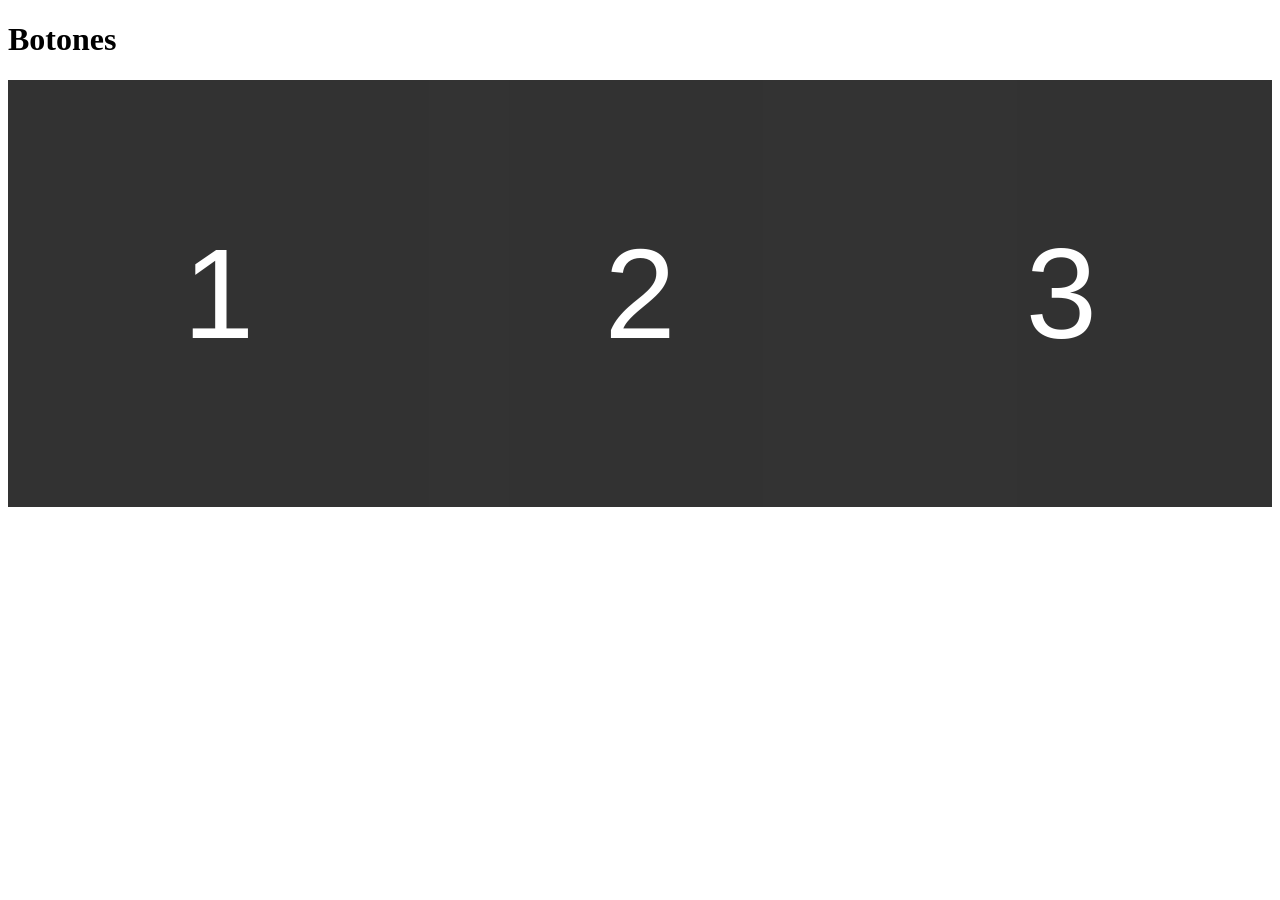
<file: botones.html>
<!DOCTYPE html>
<html lang="en">
<head>
    <meta charset="UTF-8">
    <meta name="viewport" content="width=device-width, initial-scale=1.0">
    <title>Botones | Interactividad</title>
    <link rel="stylesheet" href="./css/botones.css">
</head>
<body>
    <h1>Botones</h1>
    <menu>
        <button class="btn" id="btn-1">1</button>
        <button class="btn" id="btn-2">2</button>
        <button class="btn" id="btn-3">3</button>
    </menu>
    <script src="./js/botones.js"></script>
</body>
</html>
</file>
<file: css/botones.css>
* {
    box-sizing: border-box;
}
.btn {
background-color: black;
color: white;
border: none;
}

menu {
    padding: 0;
    margin: 0; 
    width: 100%;
    display: flex;
}
button {
    width: 33.333333vw;
    height: 33.333333vw;
    font-size: 10vw;
    opacity: 0.8;
    transition: all 0.3s ease-in-out;
}

button:hover {
    background-color: tomato;
    opacity: 1;
    color: white;
    cursor: pointer;
}
</file>
